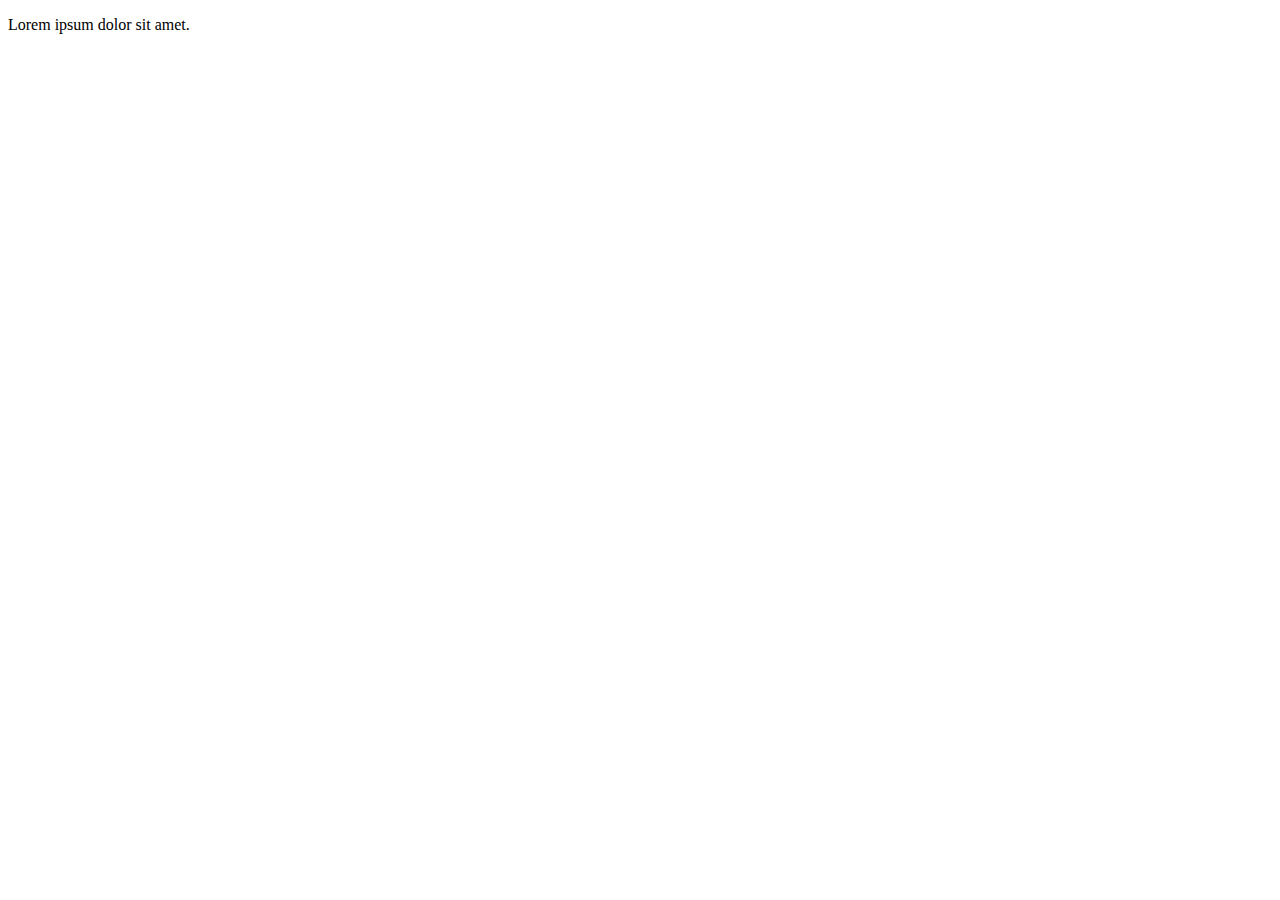
<file: Lecture3.1/index.html>
<!DOCTYPE html>
<html lang="en">
<head>
    <meta charset="UTF-8">
    <meta http-equiv="X-UA-Compatible" content="IE=edge">
    <meta name="viewport" content="width=device-width, initial-scale=1.0">
    <title>Document</title>
    <script src="main.js" defer></script>
</head>
<body>
    <p>
        Lorem ipsum dolor sit amet.
    </p>
</body>
</html>
</file>
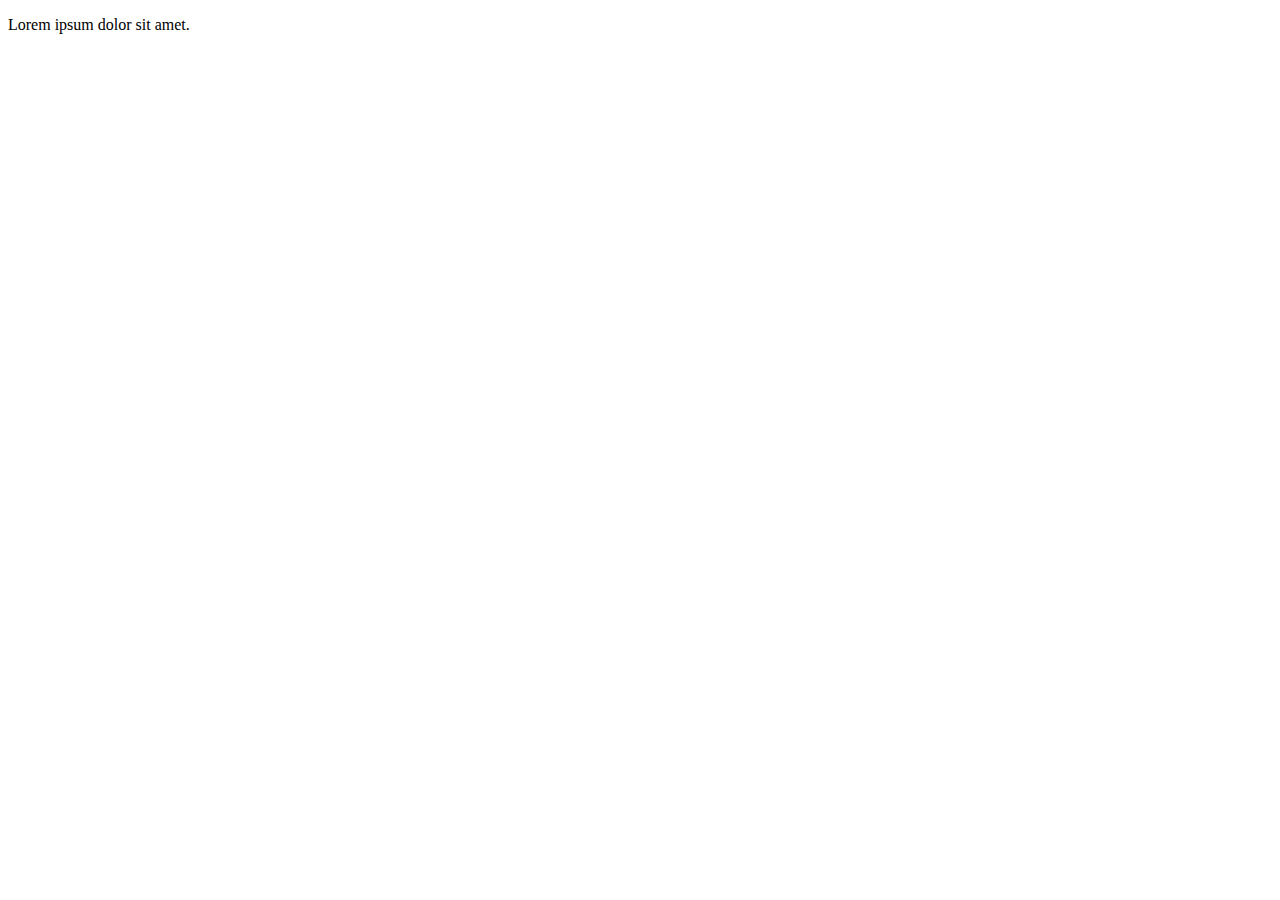
<file: Lecture3.1/2.html>
<!DOCTYPE html>
<html lang="en">
<head>
    <meta charset="UTF-8">
    <meta http-equiv="X-UA-Compatible" content="IE=edge">
    <meta name="viewport" content="width=device-width, initial-scale=1.0">
    <title>Document</title>
    <script src="2.js" defer></script>
</head>
<body>
    <p>
        Lorem ipsum dolor sit amet.
    </p>
</body>
</html>
</file>
